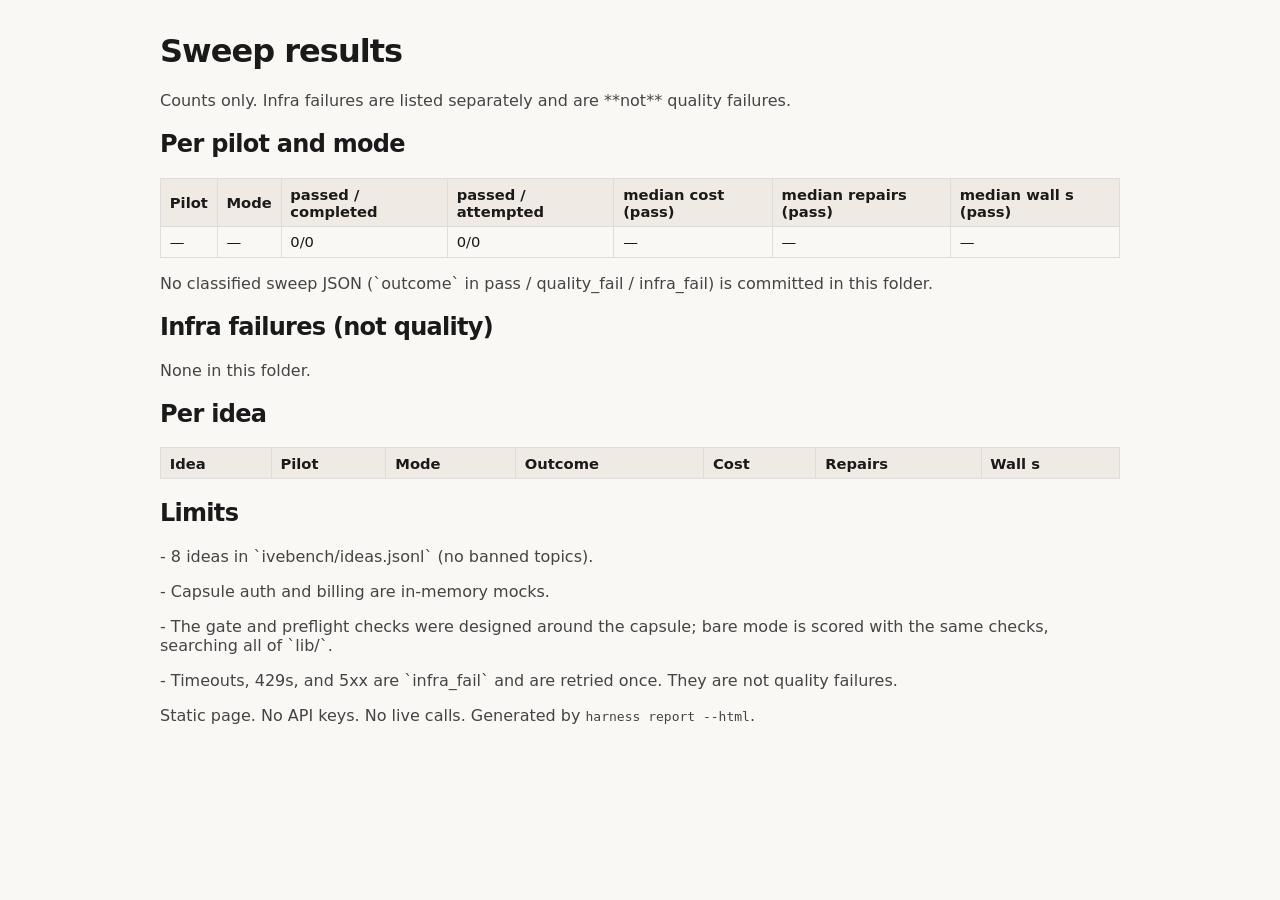
<file: ivebench/results/index.html>
<!DOCTYPE html><html lang="en"><head><meta charset="utf-8"/><meta name="viewport" content="width=device-width, initial-scale=1"/><title>Rocket sweep results</title><style>body{font-family:system-ui,sans-serif;max-width:960px;margin:2rem auto;padding:0 1rem;color:#1a1a1a;background:#faf8f5}table{border-collapse:collapse;width:100%;margin:1rem 0;font-size:0.92rem}th,td{border:1px solid #ddd;padding:0.4rem 0.55rem;text-align:left}th{background:#efeae3}h1,h2{letter-spacing:-0.03em}p{color:#444}</style></head><body>
<h1>Sweep results</h1>
<p>Counts only. Infra failures are listed separately and are **not** quality failures.</p>
<h2>Per pilot and mode</h2>
<table>
<tr><th>Pilot</th><th>Mode</th><th>passed / completed</th><th>passed / attempted</th><th>median cost (pass)</th><th>median repairs (pass)</th><th>median wall s (pass)</th></tr>
<tr><td>—</td><td>—</td><td>0/0</td><td>0/0</td><td>—</td><td>—</td><td>—</td></tr>
</table>
<p>No classified sweep JSON (`outcome` in pass / quality_fail / infra_fail) is committed in this folder.</p>
<h2>Infra failures (not quality)</h2>
<p>None in this folder.</p>
<h2>Per idea</h2>
<table>
<tr><th>Idea</th><th>Pilot</th><th>Mode</th><th>Outcome</th><th>Cost</th><th>Repairs</th><th>Wall s</th></tr>
</table>
<h2>Limits</h2>
<p>- 8 ideas in `ivebench/ideas.jsonl` (no banned topics).</p>
<p>- Capsule auth and billing are in-memory mocks.</p>
<p>- The gate and preflight checks were designed around the capsule; bare mode is scored with the same checks, searching all of `lib/`.</p>
<p>- Timeouts, 429s, and 5xx are `infra_fail` and are retried once. They are not quality failures.</p>
<p>Static page. No API keys. No live calls. Generated by <code>harness report --html</code>.</p></body></html>
</file>
